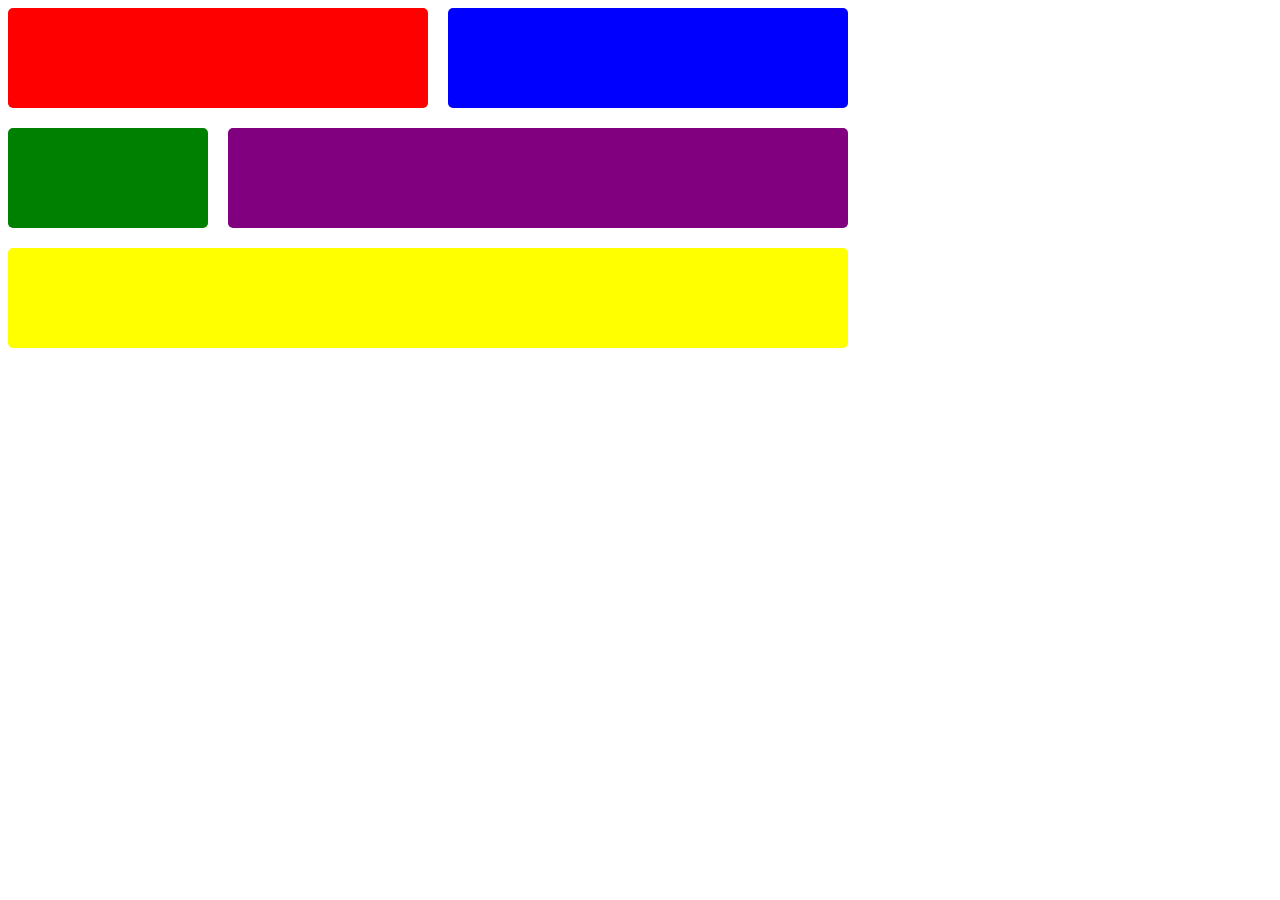
<file: assets/html/Lev1_2.html>
<!DOCTYPE html>
<html lang="en">

<head>
    <meta charset="UTF-8">
    <meta http-equiv="X-UA-Compatible" content="IE=edge">
    <meta name="viewport" content="width=device-width, initial-scale=1.0">
    <link rel="stylesheet" href="../css/Lev1_2.css">
    <title>Document</title>
</head>

<body>
    
    <section>
        <div class="box1"></div>
        <div class="box2"></div>
        <div class="box3"></div>
        <div class="box4"></div>
        <div class="box5"></div>
    </section>

</body>

</html>
</file>
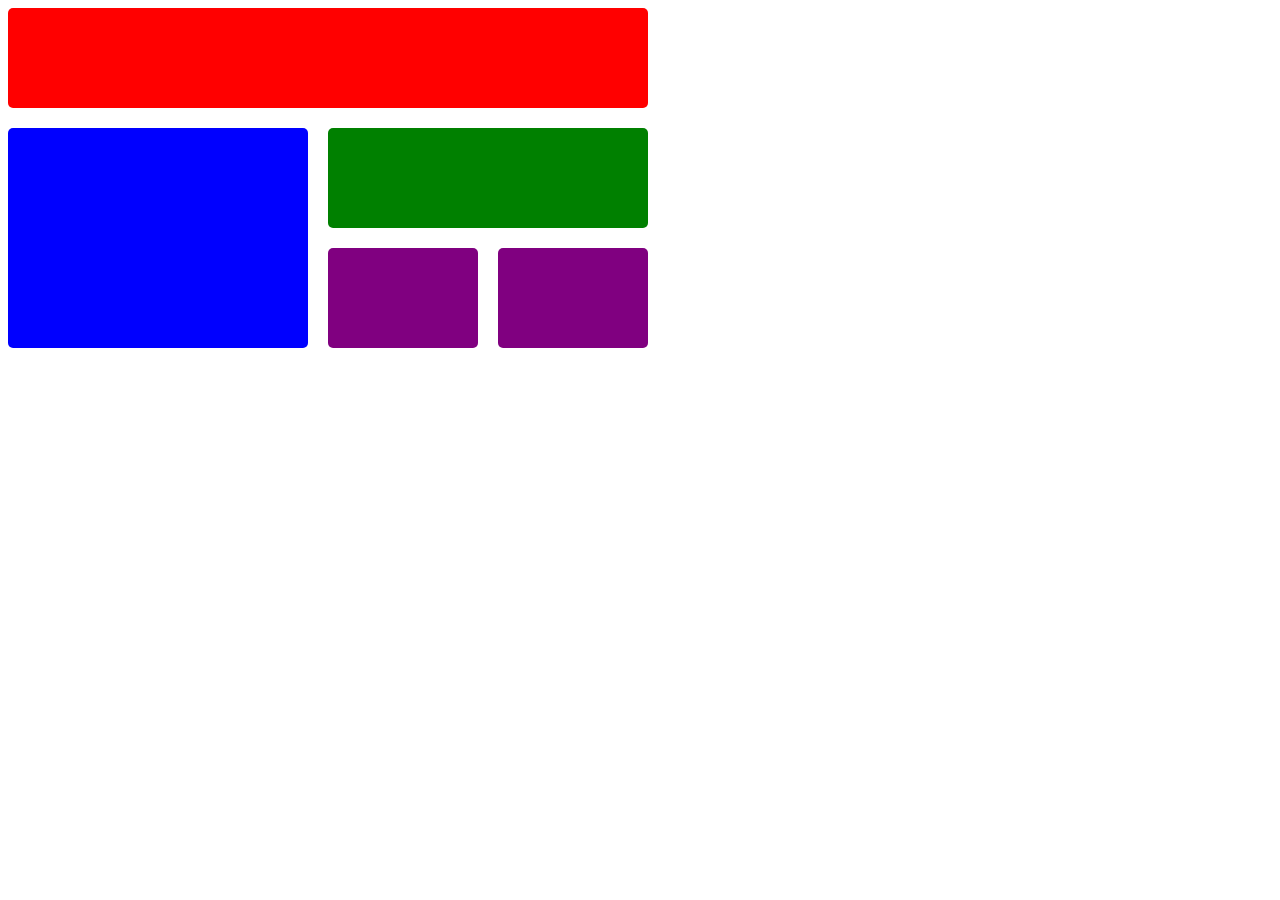
<file: assets/html/Lev1_2_2.html>
<!DOCTYPE html>
<html lang="en">

<head>
    <meta charset="UTF-8">
    <meta http-equiv="X-UA-Compatible" content="IE=edge">
    <meta name="viewport" content="width=device-width, initial-scale=1.0">
    <link rel="stylesheet" href="../css/Lev1_2_2.css">
    <title>Document</title>
</head>

<body>
    
    <section>
        <div class="box1"></div>
        <div class="box2"></div>
        <div class="box3"></div>
        <div class="box4"></div>
        <div class="box5"></div>
    </section>

</body>

</html>
</file>
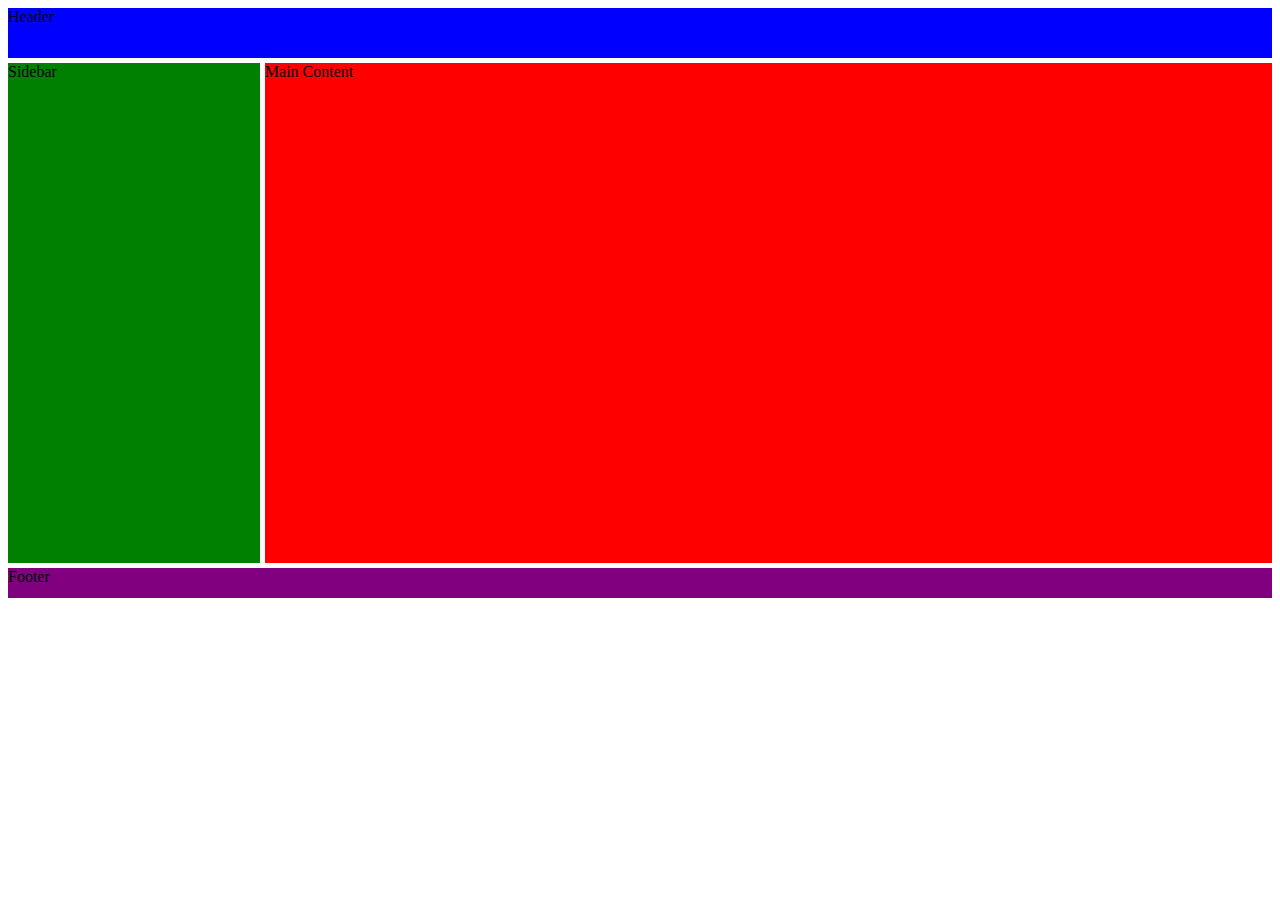
<file: assets/html/Lev1_3.html>
<!DOCTYPE html>
<html lang="en">
<head>
    <meta charset="UTF-8">
    <meta http-equiv="X-UA-Compatible" content="IE=edge">
    <meta name="viewport" content="width=device-width, initial-scale=1.0">
    <link rel="stylesheet" href="../css/Lev1_3.css">
    <title>Document</title>
</head>
<body>
    <header class="box1">Header</header>
    <main class="box2">Main Content</main>
    <aside class="box3">Sidebar</aside>
    <footer class="box4">Footer</footer>
</body>
</html>
</file>
<file: assets/css/Lev1_2.css>
section{
    display: grid;
    grid-template-columns: 200px 200px 400px ;
    /* man fängt immer mit der kleinsten an - ;*/
    grid-template-rows: repeat(3, 100px) ;
    gap: 20px;
}

div{
border-radius: 5px;
}

.box1{
    background-color: red;
    grid-column: 1/3;
    
}

.box2{
    background-color:blue;
}

.box3{
    background-color: green;
}

.box4{
    background-color: purple;
    grid-column: 2/4;
}

.box5{
    background-color: yellow;
    grid-column: 1/4;
}
</file>
<file: assets/css/Lev1_2_2.css>
section{
    display: grid;
    grid-template-columns: 300px 150px 150px;
    /* man fängt immer mit der kleinsten an - ;*/
    grid-template-rows: repeat(3, 100px) ;
    gap: 20px;
}

div{
border-radius: 5px;
}

.box1{
    background-color: red;
    grid-column: 1/4;
    
}

.box2{
    background-color:blue;
    grid-row: 2/4;
}

.box3{
    background-color: green;
    grid-column: 2/4;
}

.box4{
    background-color: purple;
    grid-column: 2/3;
}

.box5{
    background-color: purple;
    grid-column: 3/4;
}
</file>
<file: assets/css/Lev1_3.css>
body{
    display: grid;
    grid-template-columns: 1fr 4fr;
    grid-template-rows: 50px 500px 30px ;
    gap: 5px;
}

.box1{
background-color: blue;
grid-column: 1/3;

}

.box2{
background-color: red;
order: 2;
}

.box3{
background-color: green;
}


.box4{
background-color: purple;
order: 3;
grid-column: 1/3;
}
</file>
